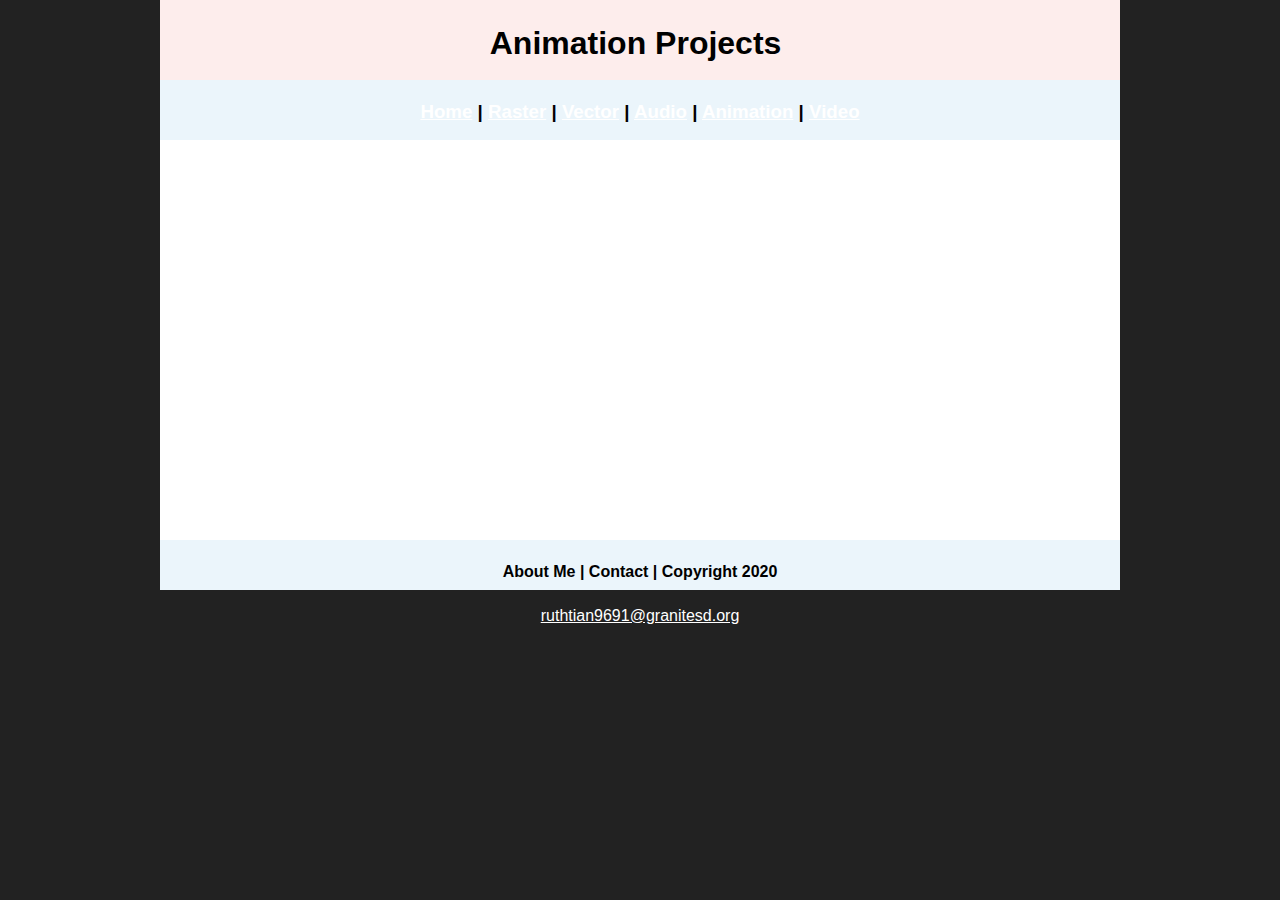
<file: animation.html>
<!DOCTYPE html>
<html class="homePage">
<head>
	<!-- This is a comment! Text here will be ignored by the browser. -->
	<meta charset="UTF-8">
	<title>My Portfolio</title>
	<link href="myCSS.css" rel="stylesheet" type="text/css">
</head>
<body>
<div class="container">
  <div class="header">
  	<h1>Animation Projects&nbsp;</h1>
  </div>
  <div class="nav">
    <h3><a href="index.html">Home</a> | <a href="raster.html">Raster</a> | <a href="vector.html">Vector</a> | <a href="audio.html">Audio</a> | <a href="animation.html">Animation</a> | <a href="video.html">Video</a></h3>
  </div>
  <div class="content">&nbsp;</div>
  <div class="footer">
    <h4>About Me | Contact | Copyright 2020</h4>
  <a href="mailto:">ruthtian9691@granitesd.org</a>  </div>
</div>
</body>
</html>
</file>
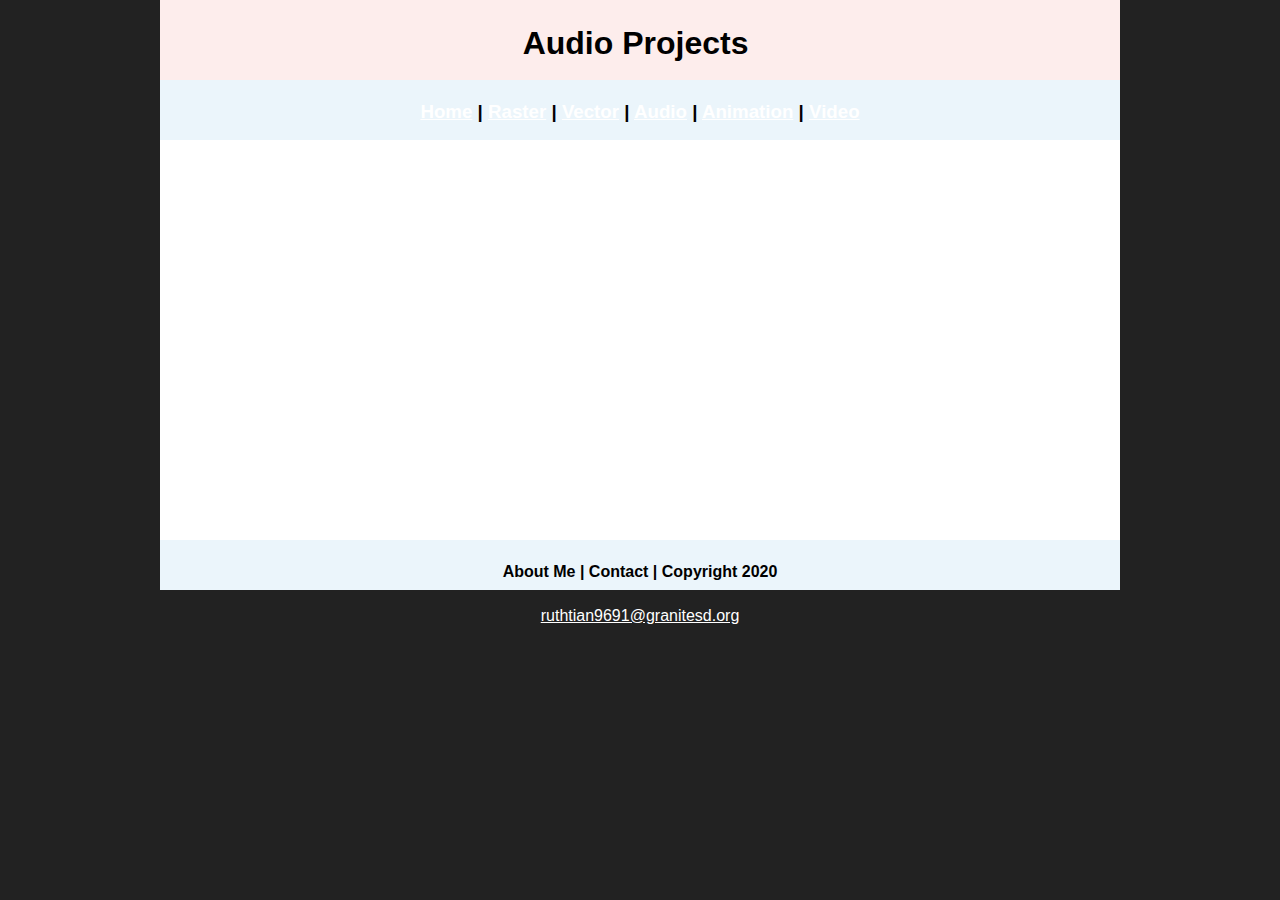
<file: audio.html>
<!DOCTYPE html>
<html class="homePage">
<head>
	<!-- This is a comment! Text here will be ignored by the browser. -->
	<meta charset="UTF-8">
	<title>My Portfolio</title>
	<link href="myCSS.css" rel="stylesheet" type="text/css">
</head>
<body>
<div class="container">
  <div class="header">
  	<h1>Audio Projects&nbsp;</h1>
  </div>
  <div class="nav">
    <h3><a href="index.html">Home</a> | <a href="raster.html">Raster</a> | <a href="vector.html">Vector</a> | <a href="audio.html">Audio</a> | <a href="animation.html">Animation</a> | <a href="video.html">Video</a></h3>
  </div>
  <div class="content">&nbsp;</div>
  <div class="footer">
    <h4>About Me | Contact | Copyright 2020</h4>
  <a href="mailto:">ruthtian9691@granitesd.org</a>  </div>
</div>
</body>
</html>
</file>
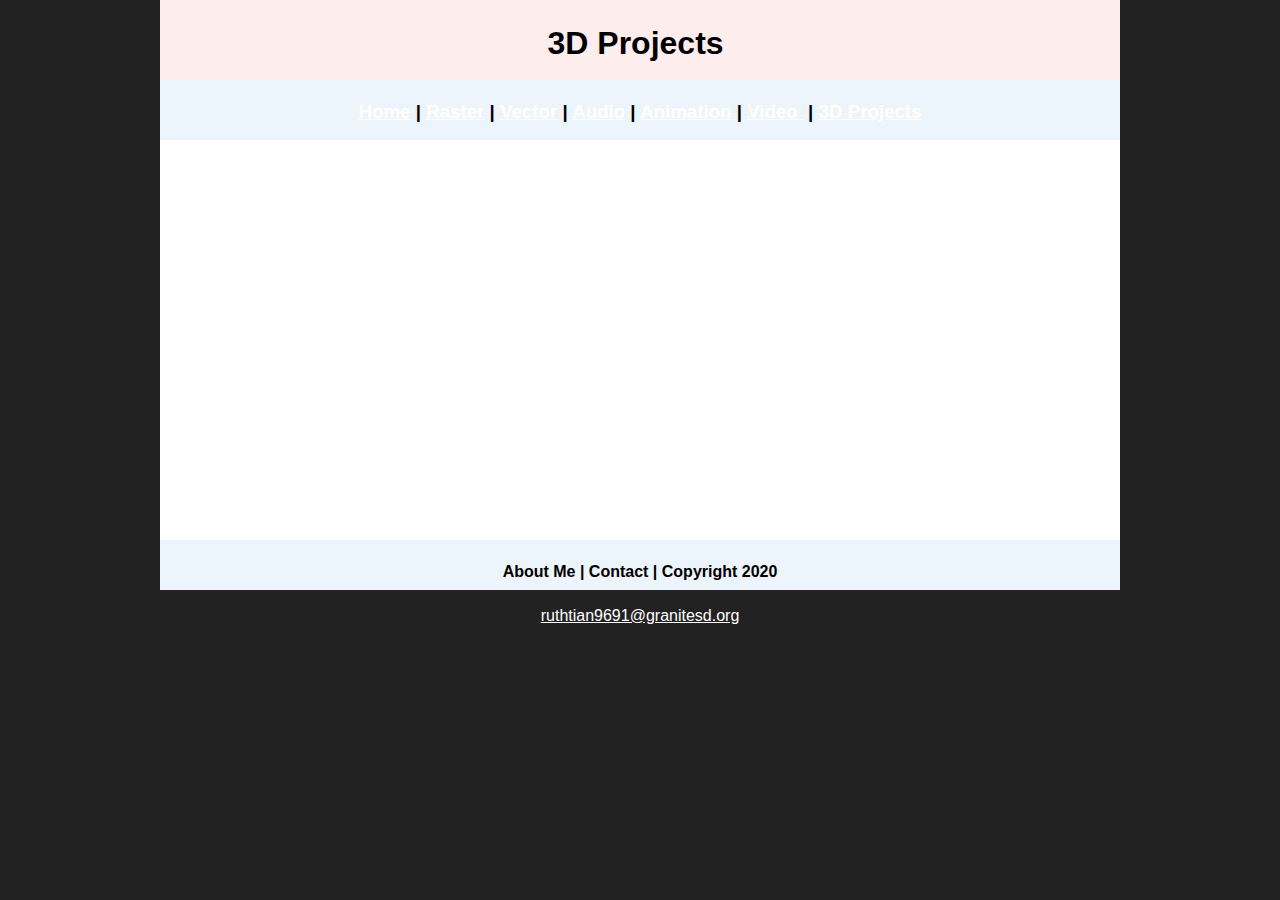
<file: Untitled-3.html>
<!DOCTYPE html>
<html class="homePage">
<head>
	<!-- This is a comment! Text here will be ignored by the browser. -->
	<meta charset="UTF-8">
	<title>My Portfolio</title>
	<link href="myCSS.css" rel="stylesheet" type="text/css">
</head>
<body>
<div class="container">
  <div class="header">
  	<h1>3D Projects&nbsp;</h1>
  	<h1>&nbsp;</h1>
  </div>
  <div class="nav">
    <h3><a href="index.html">Home</a> | <a href="raster.html">Raster</a> | <a href="vector.html">Vector</a> | <a href="audio.html">Audio</a> | <a href="animation.html">Animation</a> | <a href="video.html">Video&nbsp;</a> | <a href="3D Projects">3D Projects</a></h3>
  </div>
  <div class="content">&nbsp;</div>
  <div class="footer">
    <h4>About Me | Contact | Copyright 2020</h4>
  <a href="mailto:">ruthtian9691@granitesd.org</a>  </div>
</div>
</body>
</html>
</file>
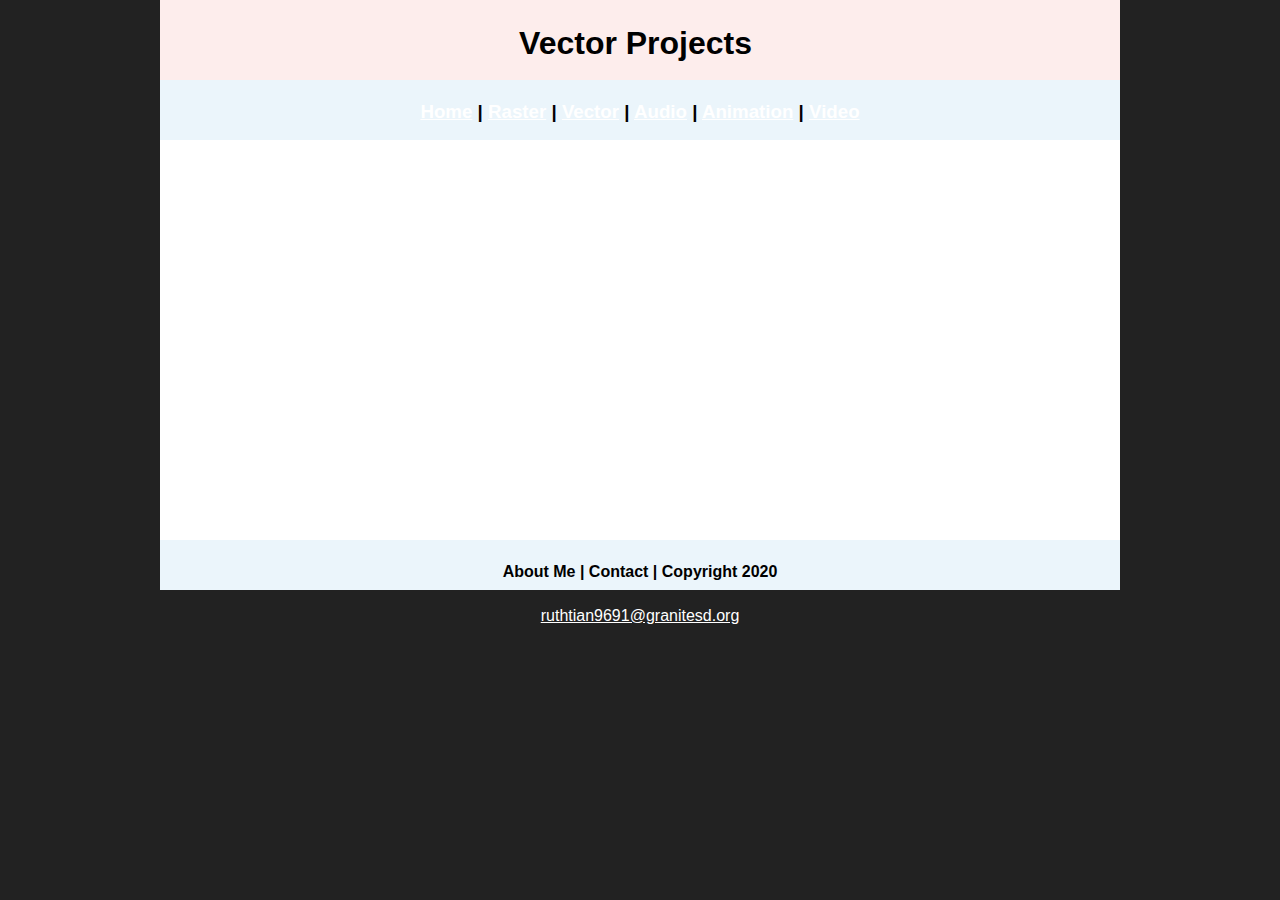
<file: vector.html>
<!DOCTYPE html>
<html class="homePage">
<head>
	<!-- This is a comment! Text here will be ignored by the browser. -->
	<meta charset="UTF-8">
	<title>My Portfolio</title>
	<link href="myCSS.css" rel="stylesheet" type="text/css">
</head>
<body>
<div class="container">
  <div class="header">
  	<h1>Vector Projects&nbsp;</h1>
  </div>
  <div class="nav">
    <h3><a href="index.html">Home</a> | <a href="raster.html">Raster</a> | <a href="vector.html">Vector</a> | <a href="audio.html">Audio</a> | <a href="animation.html">Animation</a> | <a href="video.html">Video</a></h3>
  </div>
  <div class="content">&nbsp;</div>
  <div class="footer">
    <h4>About Me | Contact | Copyright 2020</h4>
  <a href="mailto:">ruthtian9691@granitesd.org</a>  </div>
</div>
</body>
</html>
</file>
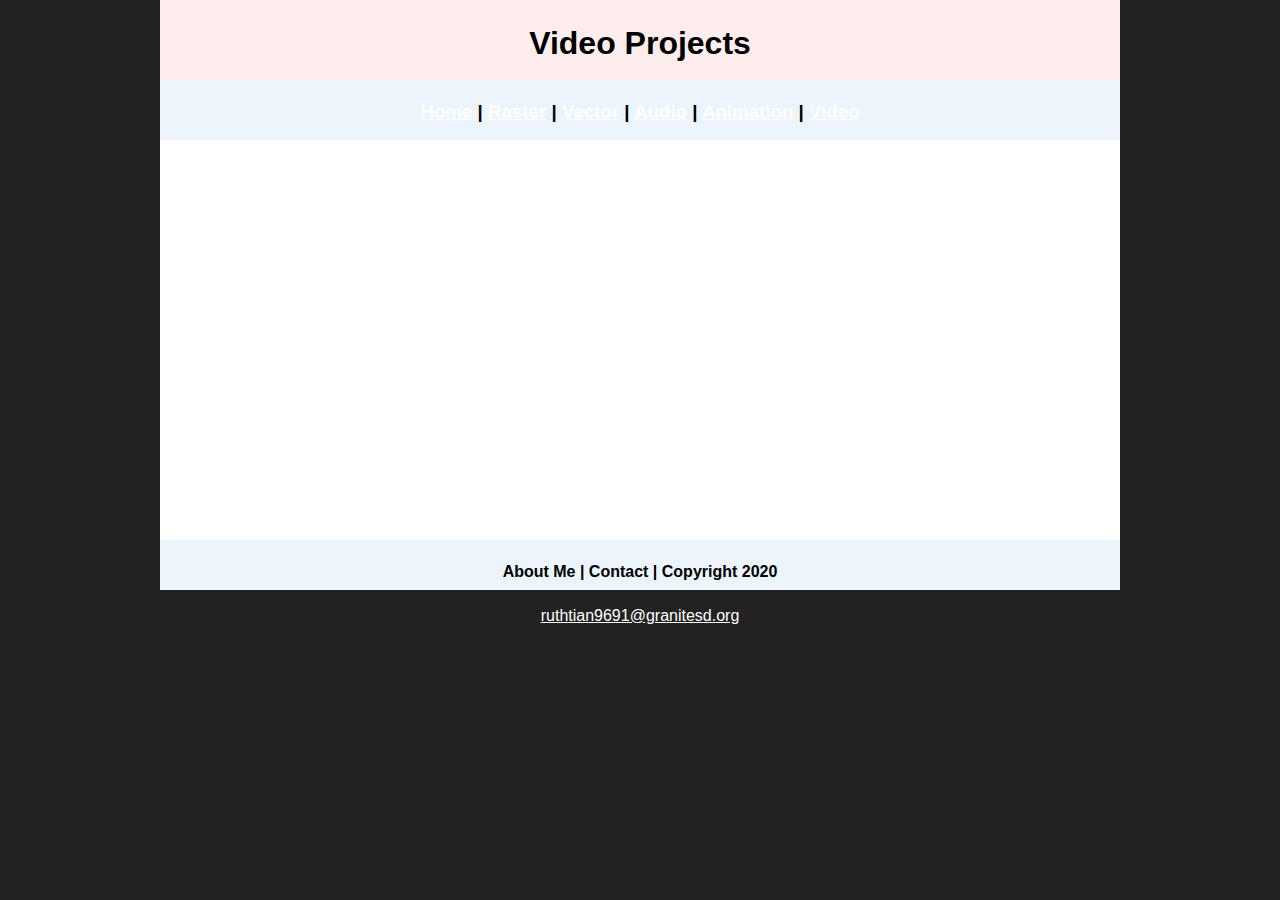
<file: video.html>
<!DOCTYPE html>
<html class="homePage">
<head>
	<!-- This is a comment! Text here will be ignored by the browser. -->
	<meta charset="UTF-8">
	<title>My Portfolio</title>
	<link href="myCSS.css" rel="stylesheet" type="text/css">
</head>
<body>
<div class="container">
  <div class="header">
  	<h1>Video Projects</h1>
  	<h1>&nbsp;</h1>
  </div>
  <div class="nav">
    <h3><a href="index.html">Home</a> | <a href="raster.html">Raster</a> | <a href="vector.html">Vector</a> | <a href="audio.html">Audio</a> | <a href="animation.html">Animation</a> | <a href="video.html">Video</a></h3>
  </div>
  <div class="content">&nbsp;</div>
  <div class="footer">
    <h4>About Me | Contact | Copyright 2020</h4>
  <a href="mailto:">ruthtian9691@granitesd.org</a>  </div>
</div>
</body>
</html>
</file>
<file: myCSS.css>
@charset "UTF-8";
/* This is a comment! Text here will be ignored by the browser. */
body {
	margin: 0 auto;
}
.homePage {
	background: #222222;
}
.container {
	width: 960px;
	margin: 0 auto;
}
.header {
    background: #FDEDEC;
    text-align: center;
    margin: 0px;
    padding: 5;
    float: left;
    width: 100%;
    height: 80px;
	
}
.nav {
	background: #EBF5FB;
	margin: 0px;
	padding: 5;
	float: left;
	width: 100%;
	height: 60px;
	text-align: center;
}
.content {
	background: #FFFFFF;
	margin: 0px;
	float: left;
	width: 100%;
	height: 400px;
	text-align: center;
}
.footer {
	background: #EBF5FB;
	margin: 0px;
	float: left;
	width: 100%;
	height: 50px;
	text-align: center;
}
body {
     font: 100%/1.4 Verdana, Arial, Helvetica, sans-serif;
     background-color: #FFFFFF;
     margin: 0;
     padding: 0;
     color: #000;
}

a:link {
    color: #FFFFFF;
}
a:visited {
     color: #000;
}
a:hover, a:active, a:focus { 
     text-decoration: underline;
}
</file>
